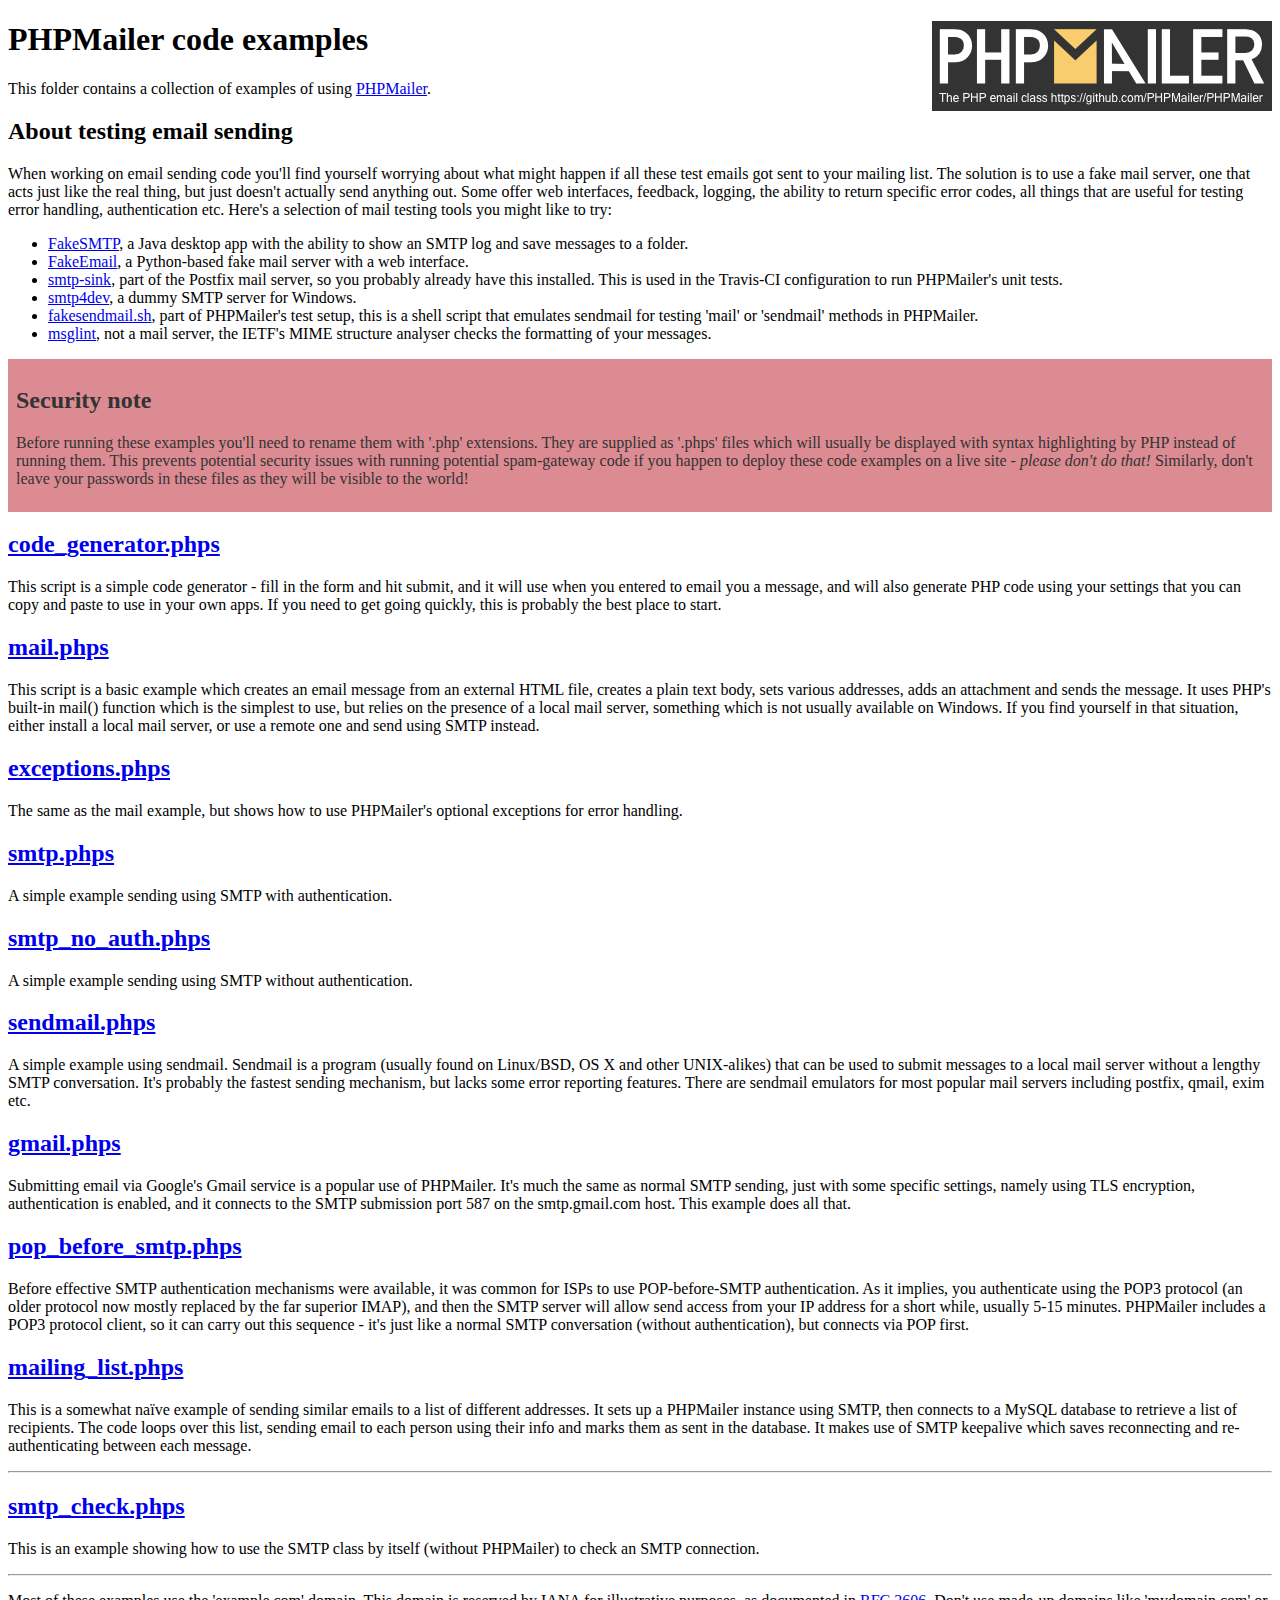
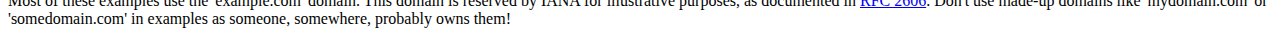
<file: php/php-mailer/examples/index.html>
<!DOCTYPE html>
<html>
<head>
	<meta charset="UTF-8">
	<title>PHPMailer Examples</title>
</head>
<body>
<h1>PHPMailer code examples<a href="https://github.com/PHPMailer/PHPMailer"><img src="images/phpmailer.png" style="float:right; border:0;" alt="PHPMailer logo"></a></h1>
<p>This folder contains a collection of examples of using <a href="https://github.com/PHPMailer/PHPMailer">PHPMailer</a>.</p>
<h2>About testing email sending</h2>
<p>When working on email sending code you'll find yourself worrying about what might happen if all these test emails got sent to your mailing list. The solution is to use a fake mail server, one that acts just like the real thing, but just doesn't actually send anything out. Some offer web interfaces, feedback, logging, the ability to return specific error codes, all things that are useful for testing error handling, authentication etc. Here's a selection of mail testing tools you might like to try:</p>
<ul>
  <li><a href="https://github.com/Nilhcem/FakeSMTP">FakeSMTP</a>, a Java desktop app with the ability to show an SMTP log and save messages to a folder. </li>
  <li><a href="https://github.com/isotoma/FakeEmail">FakeEmail</a>, a Python-based fake mail server with a web interface.</li>
  <li><a href="http://www.postfix.org/smtp-sink.1.html">smtp-sink</a>, part of the Postfix mail server, so you probably already have this installed. This is used in the Travis-CI configuration to run PHPMailer's unit tests.</li>
  <li><a href="http://smtp4dev.codeplex.com">smtp4dev</a>, a dummy SMTP server for Windows.</li>
  <li><a href="https://github.com/PHPMailer/PHPMailer/blob/master/test/fakesendmail.sh">fakesendmail.sh</a>, part of PHPMailer's test setup, this is a shell script that emulates sendmail for testing 'mail' or 'sendmail' methods in PHPMailer.</li>
  <li><a href="http://tools.ietf.org/tools/msglint/">msglint</a>, not a mail server, the IETF's MIME structure analyser checks the formatting of your messages.</li>
</ul>
<div style="padding: 8px; color: #333333; background-color: #dc8b92">
<h2>Security note</h2>
<p>Before running these examples you'll need to rename them with '.php' extensions. They are supplied as '.phps' files which will usually be displayed with syntax highlighting by PHP instead of running them. This prevents potential security issues with running potential spam-gateway code if you happen to deploy these code examples on a live site - <em>please don't do that!</em> Similarly, don't leave your passwords in these files as they will be visible to the world!</p>
</div>
<h2><a href="code_generator.phps">code_generator.phps</a></h2>
<p>This script is a simple code generator - fill in the form and hit submit, and it will use when you entered to email you a message, and will also generate PHP code using your settings that you can copy and paste to use in your own apps. If you need to get going quickly, this is probably the best place to start.</p>
<h2><a href="mail.phps">mail.phps</a></h2>
<p>This script is a basic example which creates an email message from an external HTML file, creates a plain text body, sets various addresses, adds an attachment and sends the message. It uses PHP's built-in mail() function which is the simplest to use, but relies on the presence of a local mail server, something which is not usually available on Windows. If you find yourself in that situation, either install a local mail server, or use a remote one and send using SMTP instead.</p>
<h2><a href="exceptions.phps">exceptions.phps</a></h2>
<p>The same as the mail example, but shows how to use PHPMailer's optional exceptions for error handling.</p>
<h2><a href="smtp.phps">smtp.phps</a></h2>
<p>A simple example sending using SMTP with authentication.</p>
<h2><a href="smtp_no_auth.phps">smtp_no_auth.phps</a></h2>
<p>A simple example sending using SMTP without authentication.</p>
<h2><a href="sendmail.phps">sendmail.phps</a></h2>
<p>A simple example using sendmail. Sendmail is a program (usually found on Linux/BSD, OS X and other UNIX-alikes) that can be used to submit messages to a local mail server without a lengthy SMTP conversation. It's probably the fastest sending mechanism, but lacks some error reporting features. There are sendmail emulators for most popular mail servers including postfix, qmail, exim etc.</p>
<h2><a href="gmail.phps">gmail.phps</a></h2>
<p>Submitting email via Google's Gmail service is a popular use of PHPMailer. It's much the same as normal SMTP sending, just with some specific settings, namely using TLS encryption, authentication is enabled, and it connects to the SMTP submission port 587 on the smtp.gmail.com host. This example does all that.</p>
<h2><a href="pop_before_smtp.phps">pop_before_smtp.phps</a></h2>
<p>Before effective SMTP authentication mechanisms were available, it was common for ISPs to use POP-before-SMTP authentication. As it implies, you authenticate using the POP3 protocol (an older protocol now mostly replaced by the far superior IMAP), and then the SMTP server will allow send access from your IP address for a short while, usually 5-15 minutes. PHPMailer includes a POP3 protocol client, so it can carry out this sequence - it's just like a normal SMTP conversation (without authentication), but connects via POP first.</p>
<h2><a href="mailing_list.phps">mailing_list.phps</a></h2>
<p>This is a somewhat naïve example of sending similar emails to a list of different addresses. It sets up a PHPMailer instance using SMTP, then connects to a MySQL database to retrieve a list of recipients. The code loops over this list, sending email to each person using their info and marks them as sent in the database. It makes use of SMTP keepalive which saves reconnecting and re-authenticating between each message.</p>
<hr>
<h2><a href="smtp_check.phps">smtp_check.phps</a></h2>
<p>This is an example showing how to use the SMTP class by itself (without PHPMailer) to check an SMTP connection.</p>
<hr>
<p>Most of these examples use the 'example.com' domain. This domain is reserved by IANA for illustrative purposes, as documented in <a href="http://tools.ietf.org/html/rfc2606">RFC 2606</a>. Don't use made-up domains like 'mydomain.com' or 'somedomain.com' in examples as someone, somewhere, probably owns them!</p>
</body>
</html>
</file>
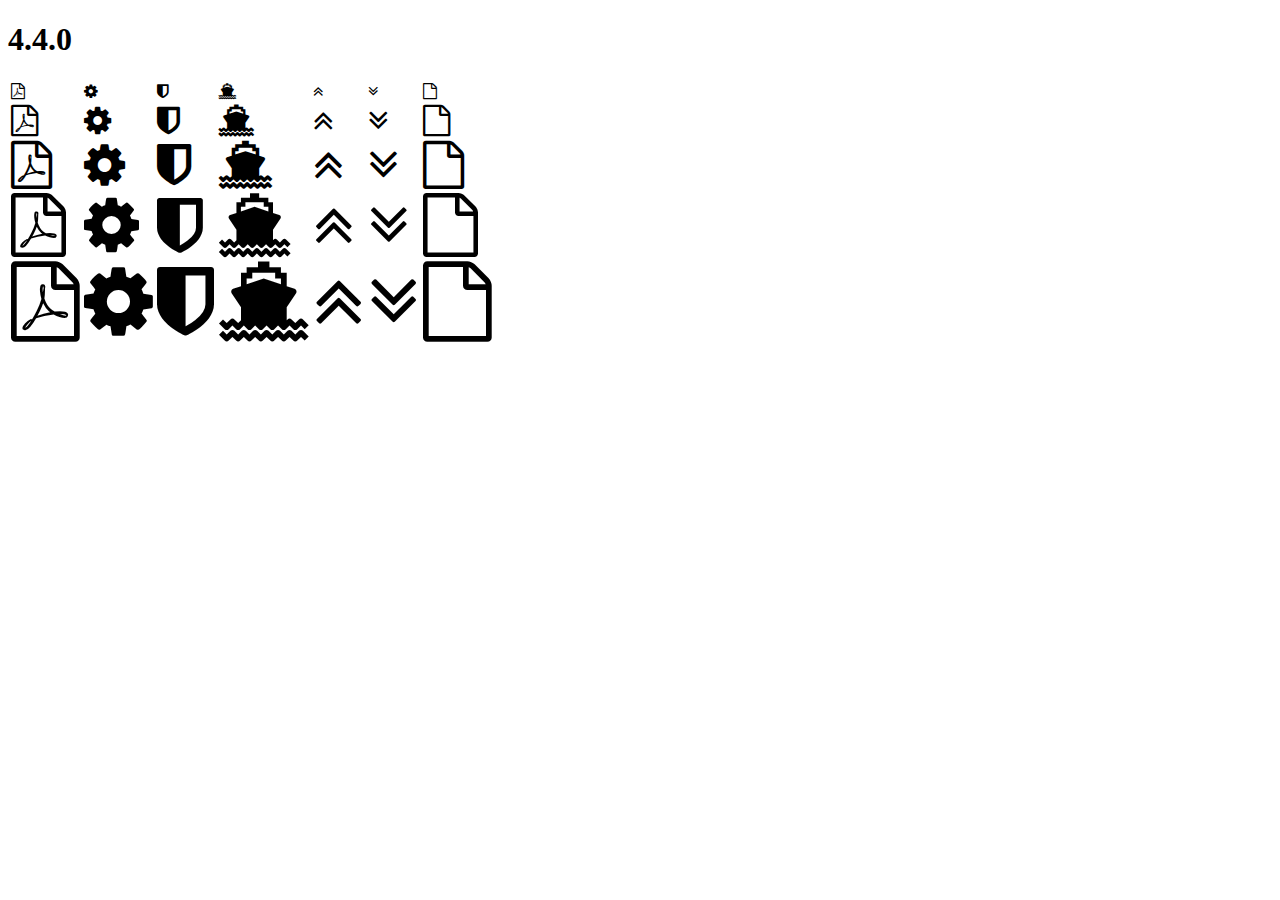
<file: vendor/font-awesome/fonts/4.4.0/index.html>
<!DOCTYPE html>
<html>
  <head>
    <link rel="stylesheet" href="https://maxcdn.bootstrapcdn.com/font-awesome/4.4.0/css/font-awesome.css" />
  </head>

  <body>
    <h1>4.4.0</h1>
    <table>
      <tr>
        <td><i class="fa fa-1x fa-file-pdf-o"></i></td>
        <td><i class="fa fa-1x fa-cog"></i></td>
        <td><i class="fa fa-1x fa-shield"></i></td>
        <td><i class="fa fa-1x fa-ship"></i></td>
        <td><i class="fa fa-1x fa-angle-double-up"></i></td>
        <td><i class="fa fa-1x fa-angle-double-down"></i></td>
        <td><i class="fa fa-1x fa-file-o"></i></td>
      </tr>
      <tr>
        <td><i class="fa fa-2x fa-file-pdf-o"></i></td>
        <td><i class="fa fa-2x fa-cog"></i></td>
        <td><i class="fa fa-2x fa-shield"></i></td>
        <td><i class="fa fa-2x fa-ship"></i></td>
        <td><i class="fa fa-2x fa-angle-double-up"></i></td>
        <td><i class="fa fa-2x fa-angle-double-down"></i></td>
        <td><i class="fa fa-2x fa-file-o"></i></td>
      </tr>
      <tr>
        <td><i class="fa fa-3x fa-file-pdf-o"></i></td>
        <td><i class="fa fa-3x fa-cog"></i></td>
        <td><i class="fa fa-3x fa-shield"></i></td>
        <td><i class="fa fa-3x fa-ship"></i></td>
        <td><i class="fa fa-3x fa-angle-double-up"></i></td>
        <td><i class="fa fa-3x fa-angle-double-down"></i></td>
        <td><i class="fa fa-3x fa-file-o"></i></td>
      </tr>
      <tr>
        <td><i class="fa fa-4x fa-file-pdf-o"></i></td>
        <td><i class="fa fa-4x fa-cog"></i></td>
        <td><i class="fa fa-4x fa-shield"></i></td>
        <td><i class="fa fa-4x fa-ship"></i></td>
        <td><i class="fa fa-4x fa-angle-double-up"></i></td>
        <td><i class="fa fa-4x fa-angle-double-down"></i></td>
        <td><i class="fa fa-4x fa-file-o"></i></td>
      </tr>
      <tr>
        <td><i class="fa fa-5x fa-file-pdf-o"></i></td>
        <td><i class="fa fa-5x fa-cog"></i></td>
        <td><i class="fa fa-5x fa-shield"></i></td>
        <td><i class="fa fa-5x fa-ship"></i></td>
        <td><i class="fa fa-5x fa-angle-double-up"></i></td>
        <td><i class="fa fa-5x fa-angle-double-down"></i></td>
        <td><i class="fa fa-5x fa-file-o"></i></td>
      </tr>
    </table>
  </body>

</html>
</file>
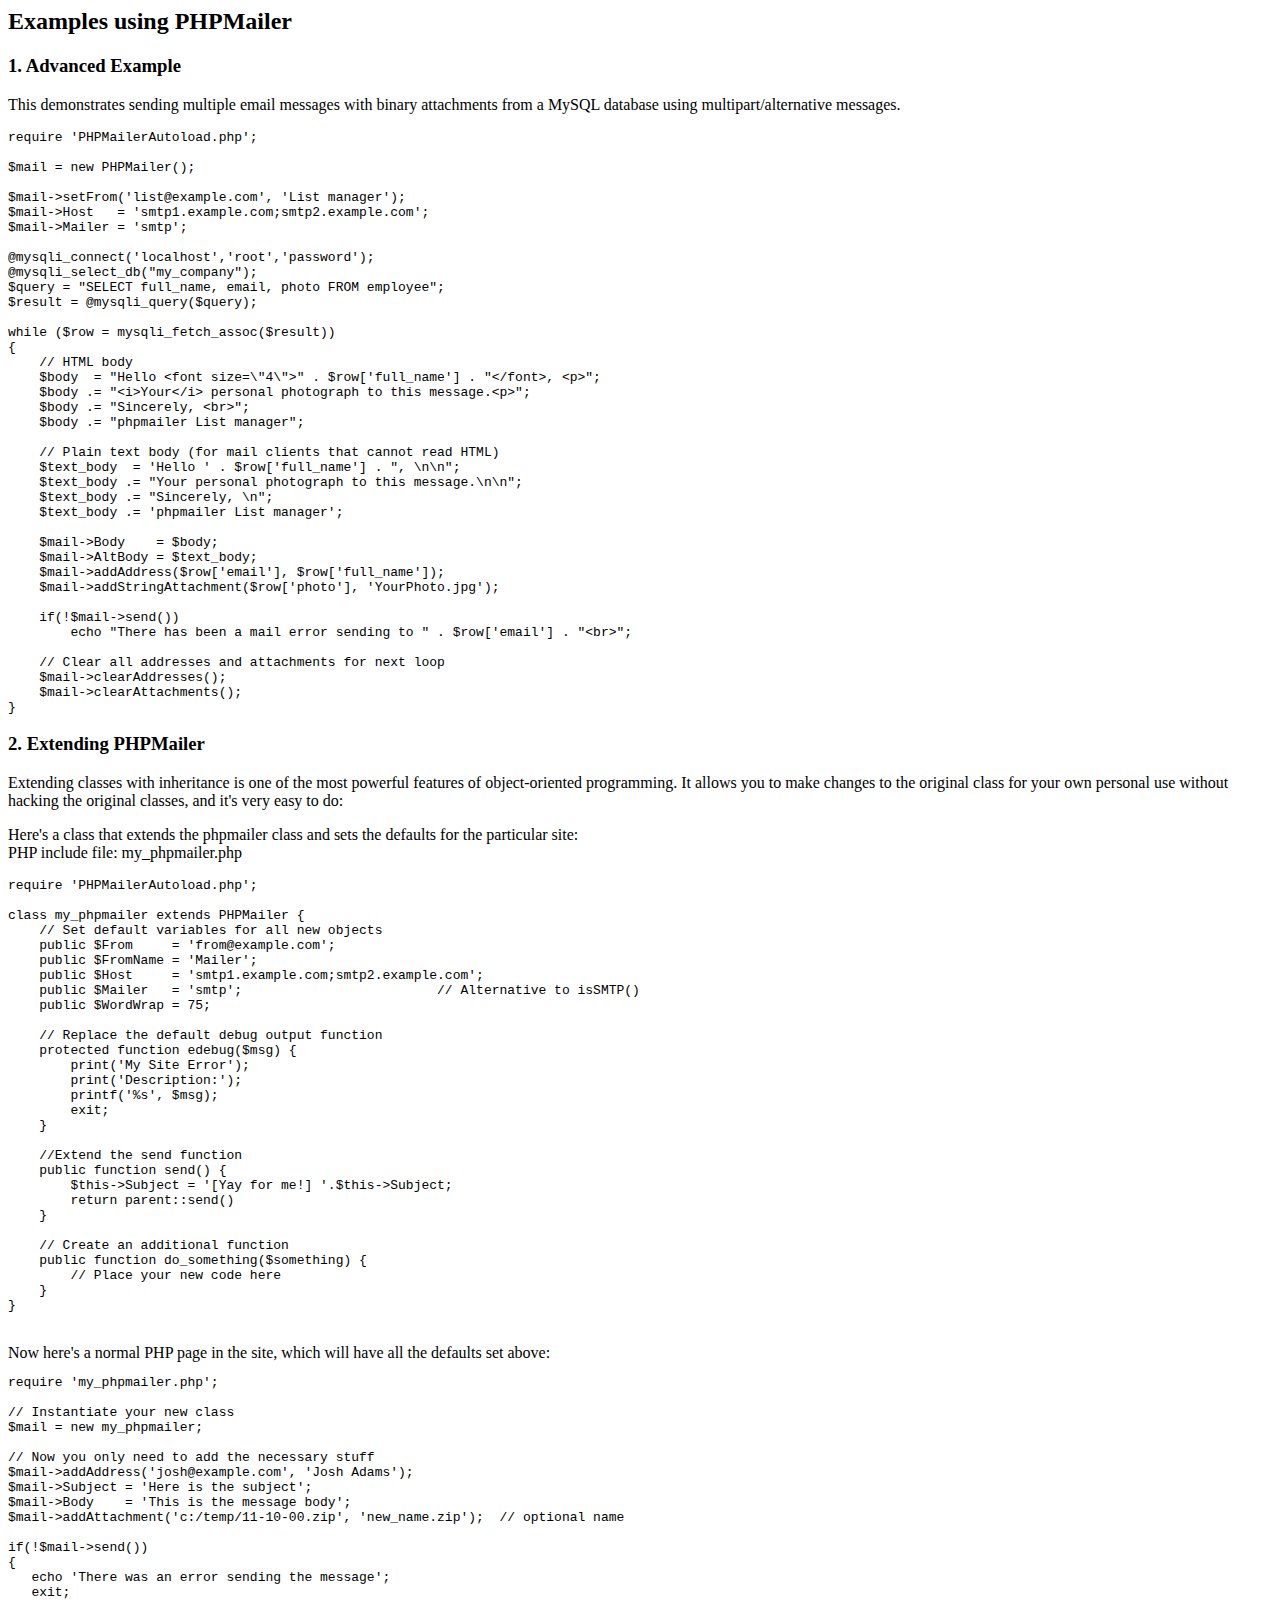
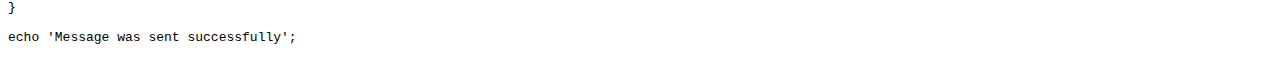
<file: php/php-mailer/docs/extending.html>
<html>
<head>
<title>Examples using phpmailer</title>
</head>

<body>

<h2>Examples using PHPMailer</h2>

<h3>1. Advanced Example</h3>
<p>

This demonstrates sending multiple email messages with binary attachments
from a MySQL database using multipart/alternative messages.<p>

<pre>
require 'PHPMailerAutoload.php';

$mail = new PHPMailer();

$mail->setFrom('list@example.com', 'List manager');
$mail->Host   = 'smtp1.example.com;smtp2.example.com';
$mail->Mailer = 'smtp';

@mysqli_connect('localhost','root','password');
@mysqli_select_db("my_company");
$query = "SELECT full_name, email, photo FROM employee";
$result = @mysqli_query($query);

while ($row = mysqli_fetch_assoc($result))
{
    // HTML body
    $body  = "Hello &lt;font size=\"4\"&gt;" . $row['full_name'] . "&lt;/font&gt;, &lt;p&gt;";
    $body .= "&lt;i&gt;Your&lt;/i&gt; personal photograph to this message.&lt;p&gt;";
    $body .= "Sincerely, &lt;br&gt;";
    $body .= "phpmailer List manager";

    // Plain text body (for mail clients that cannot read HTML)
    $text_body  = 'Hello ' . $row['full_name'] . ", \n\n";
    $text_body .= "Your personal photograph to this message.\n\n";
    $text_body .= "Sincerely, \n";
    $text_body .= 'phpmailer List manager';

    $mail->Body    = $body;
    $mail->AltBody = $text_body;
    $mail->addAddress($row['email'], $row['full_name']);
    $mail->addStringAttachment($row['photo'], 'YourPhoto.jpg');

    if(!$mail->send())
        echo "There has been a mail error sending to " . $row['email'] . "&lt;br&gt;";

    // Clear all addresses and attachments for next loop
    $mail->clearAddresses();
    $mail->clearAttachments();
}
</pre>
<p>

<h3>2. Extending PHPMailer</h3>
<p>

Extending classes with inheritance is one of the most
powerful features of object-oriented programming. It allows you to make changes to the
original class for your own personal use without hacking the original
classes, and it's very easy to do:

<p>
Here's a class that extends the phpmailer class and sets the defaults
for the particular site:<br>
PHP include file: my_phpmailer.php
<p>

<pre>
require 'PHPMailerAutoload.php';

class my_phpmailer extends PHPMailer {
    // Set default variables for all new objects
    public $From     = 'from@example.com';
    public $FromName = 'Mailer';
    public $Host     = 'smtp1.example.com;smtp2.example.com';
    public $Mailer   = 'smtp';                         // Alternative to isSMTP()
    public $WordWrap = 75;

    // Replace the default debug output function
    protected function edebug($msg) {
        print('My Site Error');
        print('Description:');
        printf('%s', $msg);
        exit;
    }

    //Extend the send function
    public function send() {
        $this->Subject = '[Yay for me!] '.$this->Subject;
        return parent::send()
    }

    // Create an additional function
    public function do_something($something) {
        // Place your new code here
    }
}
</pre>
<br>
Now here's a normal PHP page in the site, which will have all the defaults set above:<br>

<pre>
require 'my_phpmailer.php';

// Instantiate your new class
$mail = new my_phpmailer;

// Now you only need to add the necessary stuff
$mail->addAddress('josh@example.com', 'Josh Adams');
$mail->Subject = 'Here is the subject';
$mail->Body    = 'This is the message body';
$mail->addAttachment('c:/temp/11-10-00.zip', 'new_name.zip');  // optional name

if(!$mail->send())
{
   echo 'There was an error sending the message';
   exit;
}

echo 'Message was sent successfully';
</pre>
</body>
</html>
</file>
